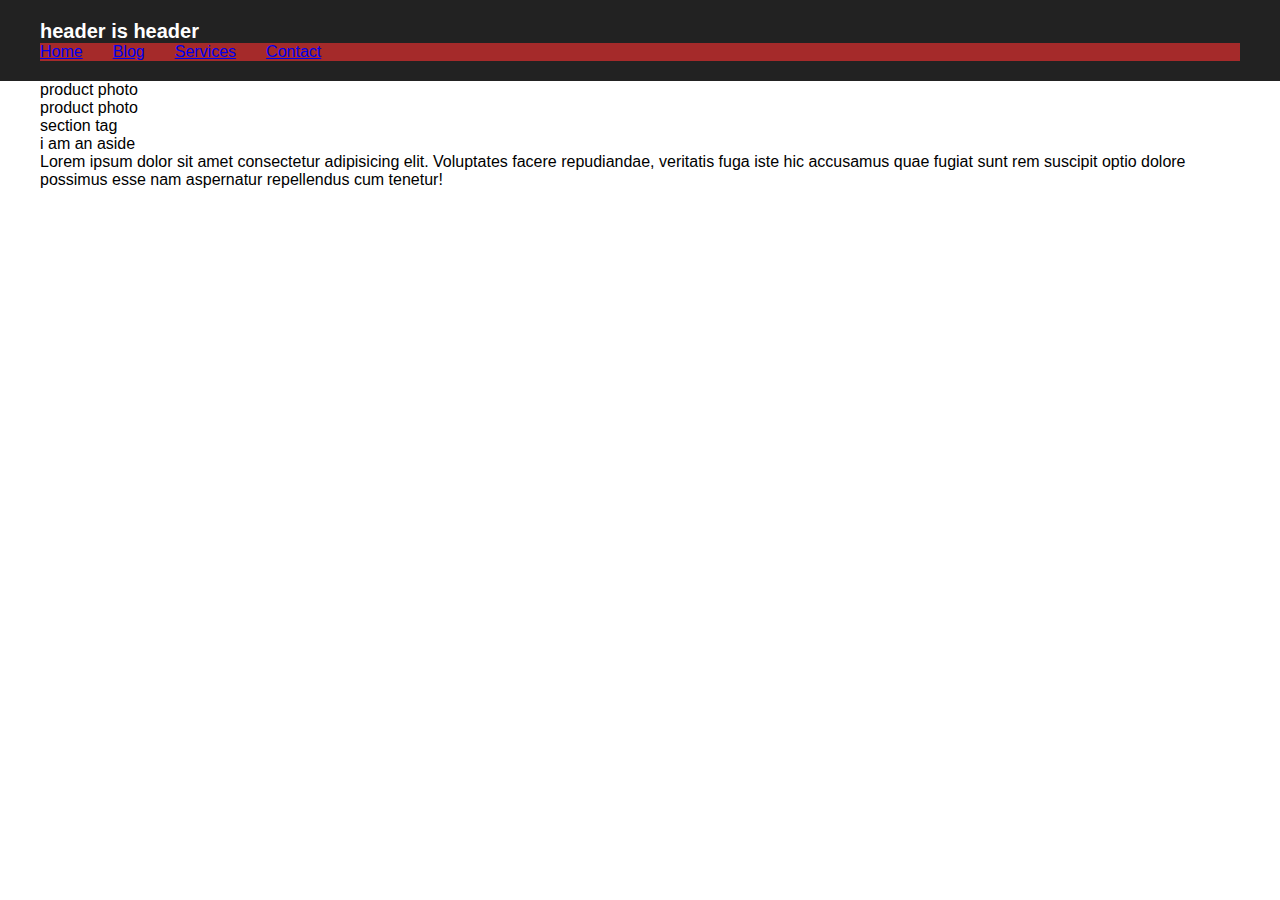
<file: Day_04/index.html>
<!DOCTYPE html>
<html lang="en">
<head>
    <meta charset="UTF-8">
    <meta name="viewport" content="width=device-width, initial-scale=1.0">
    <title>Document</title>
    <style>
        * {
            margin: 0;
            padding: 0;
            outline: 0;
            box-sizing: border-box;
        }
        body {
            font-size: 16px;
            font-family: Arial, Helvetica, sans-serif;
        }
        .container {
            max-width: 1200px;
            margin: 0 auto;
        }
        header {
            background-color: #222;
            color: #fff;
            padding: 20px 0;
        }
        header h1 {
            font-size: 20px;
            margin-bottom: 0;
        }
        .navigation {
            background-color: brown;

        }
        .navigation>ul{
            display: flex;
            column-gap: 30px;
            list-style: none;
        }
        .navigation>ul>li{
            display: flex;
            
        }
    </style>
</head>
<body>
    <header>
        <div class="container">
            <h1>header is header</h1>
            <nav class="navigation">
                <ul>
                    <li><a href="#">Home</a></li>
                    <li><a href="#">Blog</a></li>
                    <li><a href="#">Services</a></li>
                    <li><a href="#">Contact</a></li>
                </ul>
            </nav>
        </div>
    </header>
    <main>
        <div class="container">
            <div class="main_content">
                <section class="product_photo">
                    <article class="product_item">
                        product photo
                    </article>
                    <article class="product_item">
                        product photo
                    </article>
                </section>
                <section class="tags">
                    section tag
                </section>
            </div>
            <aside>
                <p>i am an aside</p>
            </aside>
        </div>
    </main>
    <footer>
        <div class="container">
            <div class="row">
                <div class="col4">
                    <p>Lorem ipsum dolor sit amet consectetur adipisicing elit. Voluptates facere repudiandae, veritatis fuga iste hic accusamus quae fugiat sunt rem suscipit optio dolore possimus esse nam aspernatur repellendus cum tenetur!</p>
                </div>
            </div>
        </div>
    </footer>
</body>
</html>
</file>
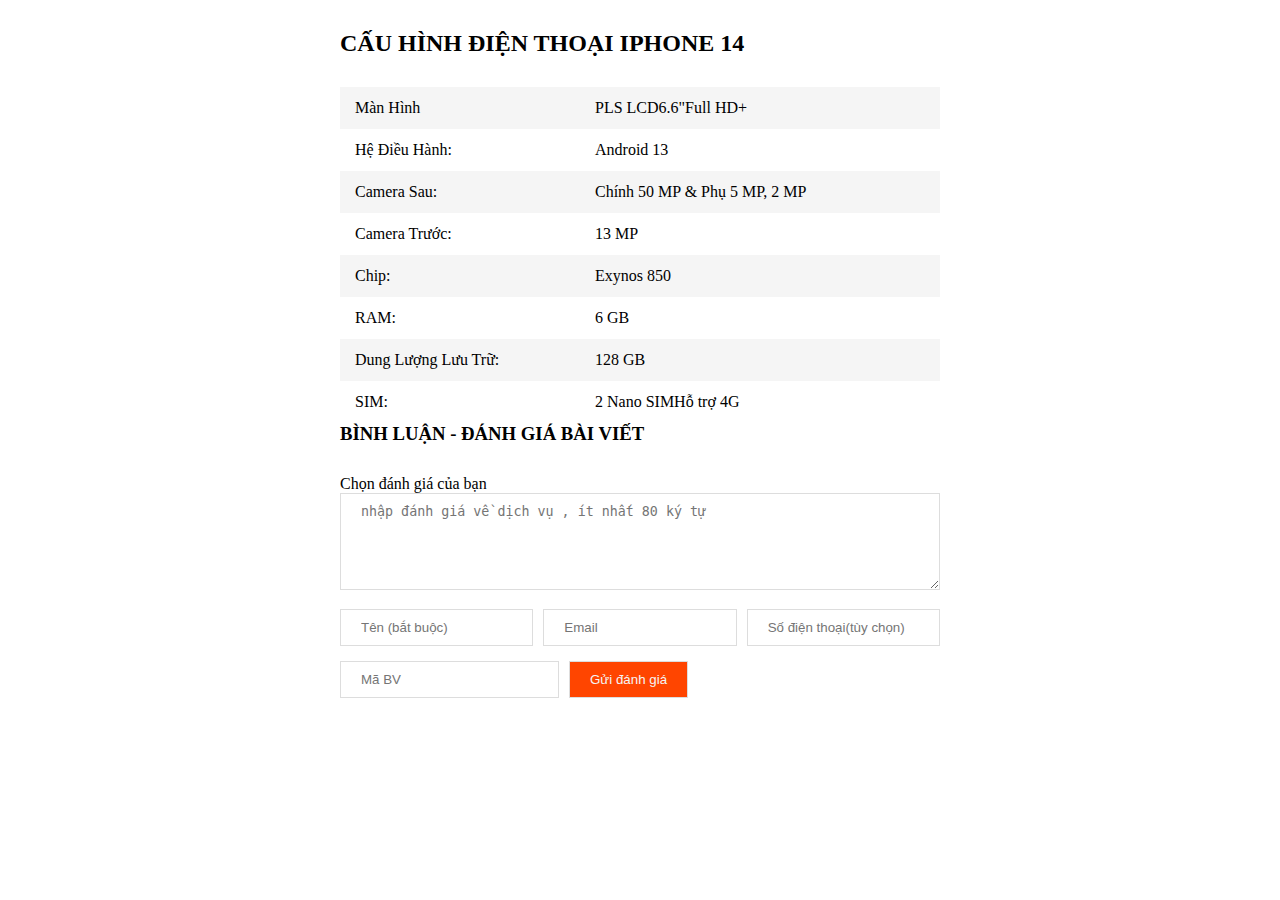
<file: Day_05/index.html>
<!DOCTYPE html>
<html lang="en">
<head>
    <meta charset="UTF-8">
    <meta name="viewport" content="width=device-width, initial-scale=1.0">
    <title>Document</title>
    <link rel="stylesheet" href="style.css">
</head>
<body>
    <div class="container">
        <div class="box_info">
            <h2>Cấu hình điện thoại iphone 14</h2>
            <table>
                <tr>
                    <td class="info_title">màn hình</td>
                    <td>PLS LCD6.6"Full HD+</td>
                </tr>
                <tr>
                    <td class="info_title">Hệ điều hành:</td>
                    <td>Android 13</td>
                </tr>
                <tr>
                    <td class="info_title">Camera sau:</td>
                    <td>Chính 50 MP & Phụ 5 MP, 2 MP</td>
                </tr>
                <tr>
                    <td class="info_title">Camera trước:</td>
                    <td>13 MP</td>
                </tr>
                <tr>
                    <td class="info_title">Chip:</td>
                    <td>Exynos 850</td>
                </tr>
                <tr>
                    <td class="info_title">RAM:</td>
                    <td>6 GB</td>
                </tr>
                <tr>
                    <td class="info_title">Dung lượng lưu trữ:</td>
                    <td>128 GB</td>
                </tr>
                <tr>
                    <td class="info_title">SIM:</td>
                    <td>2 Nano SIMHỗ trợ 4G</td>
                </tr>
            </table>
        </div>
        <div class="form_comment">
            <h3>Bình luận - đánh giá bài viết</h3>
            <form action="" method="post">
                <div class="form_inner">
                    <label for="comment">Chọn đánh giá của bạn</label>
                    <textarea name="comment" id="comment" cols="250" rows="5" maxlength="80" required placeholder="nhập đánh giá về dịch vụ , ít nhất 80 ký tự"></textarea>
                </div>
                <div class="form_input">
                    <input type="text" name="name" minlength="4" placeholder="Tên (bắt buộc)" required>
                    <input type="email" name="email" placeholder="Email" required>
                    <input type="text" name="phone" placeholder="Số điện thoại(tùy chọn)">
                </div>
                <div class="form_input form_submit">
                    <input type="text" name="name" minlength="4" placeholder="Mã BV" required>
                    <input type="submit" value="Gửi đánh giá">
                </div>
            </form>
        </div>
    </div>
</body>
</html>
</file>
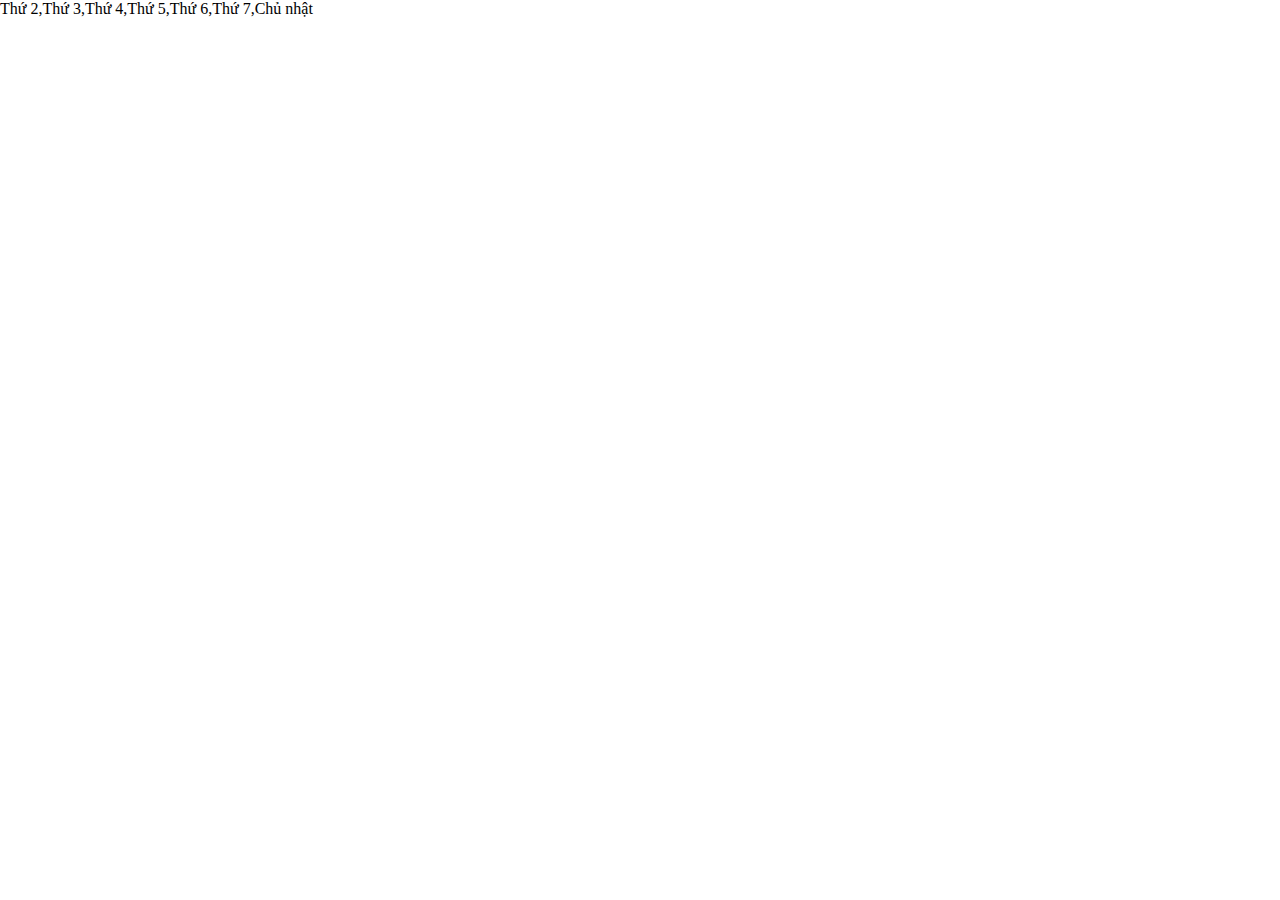
<file: Day_07/index.html>
<!DOCTYPE html>
<html lang="en">
<head>
    <meta charset="UTF-8">
    <meta name="viewport" content="width=device-width, initial-scale=1.0">
    <title>Document</title>
    <style>
        * {
            margin:0;
            padding: 0;
            border: 0;
            box-sizing: border-box;
        }
    </style>
</head>
<body>
    <div id="show_array"></div>
    <script>
        // task 1
        let numberA = prompt('nhap vao 1 so');
        if(parseInt(numberA) % 2 === 0) {
            console.log('so nhap vao la so chan');
        }else {
            console.log('so nhap vao la so le');
        }
        // task 2
        let dateWeek = prompt('nhap vao cac ngay trong tuan'); 
        dateWeek = parseInt(dateWeek);
        switch(dateWeek) {
            case 2:
            case 3:
                console.log('hom nay la dau tuan');
                break;
            case 4:
            case 5:
            case 6:
                console.log('hom nay la giua tuan');
                break;
            case 7:
            case 8:
                console.log('hom nay la cuoi tuan');
                break;
            default:
                console.log('khong hop le');
            break;
        }
        /* 
            task 3
            Thêm vào mảng trên ngày: 'Chủ nhật' ở cuối mảng
            Sửa ngày: `Thứ x` lại thành tên đúng là  `Thứ 4`
            Xóa ngày `Thứ y` ra khỏi mảng trên.
            Hiển thị danh sách các ngày trên ra màn hình.

        */
        let myArr = ['Thứ 2', 'Thứ y', 'Thứ 3', 'Thứ x', 'Thứ 5', 'Thứ 6', 'Thứ 7'];
        myArr.push('Chủ nhật');
        myArr.splice(3,1,'Thứ 4');
        myArr.splice(1,1);
        document.getElementById('show_array').innerHTML = myArr;
    </script>
</body>
</html>
</file>
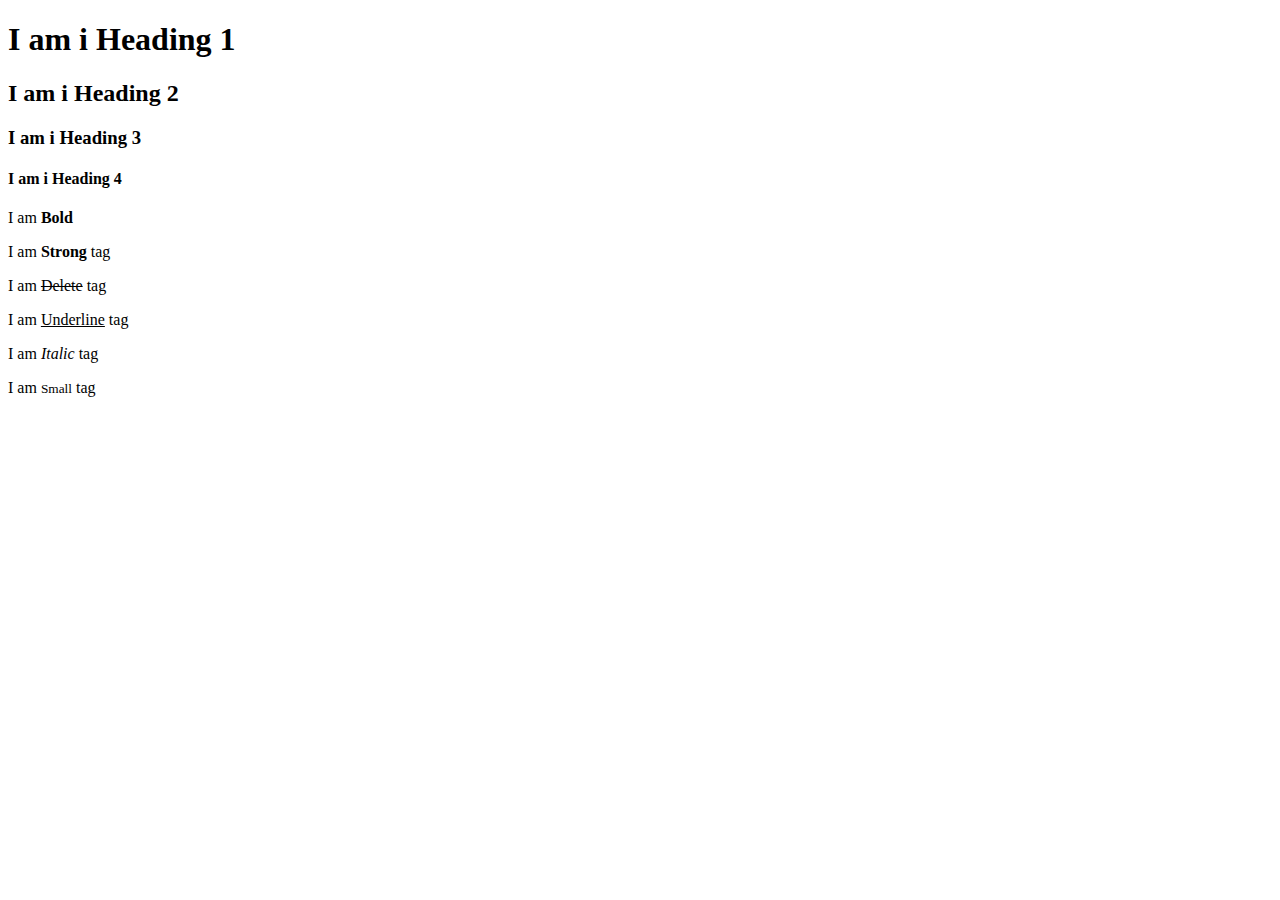
<file: Day_02/bai1.html>
<!DOCTYPE html>
<html lang="en">
<head>
    <meta charset="UTF-8">
    <meta name="viewport" content="width=device-width, initial-scale=1.0">
    <title>Document</title>
</head>
<body>
    <h1>I am i Heading 1</h1>
    <h2>I am i Heading 2</h2>
    <h3>I am i Heading 3</h3>
    <h4>I am i Heading 4</h4>
    <p>I am <b>Bold</b></p>
    <p>I am <strong>Strong</strong> tag</p>
    <p>I am <del>Delete</del> tag</p>
    <p>I am <u>Underline</u> tag</p>
    <p>I am <i>Italic</i> tag</p>
    <p>I am <small>Small</small> tag</p>
</body>
</html>
</file>
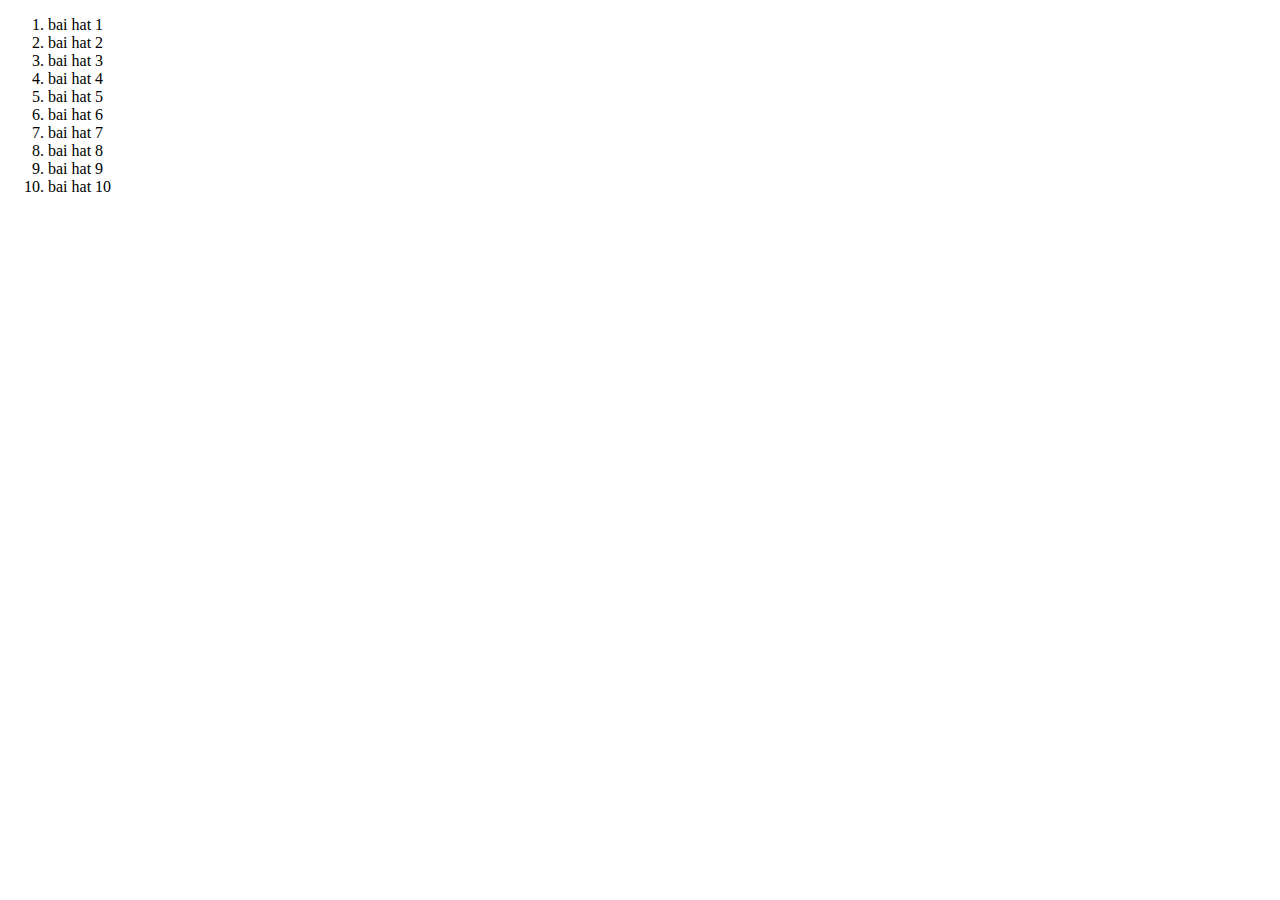
<file: Day_02/bai2.html>
<!DOCTYPE html>
<html lang="en">
<head>
    <meta charset="UTF-8">
    <meta name="viewport" content="width=device-width, initial-scale=1.0">
    <title>Document</title>
</head>
<body>
    <!-- task bai 2 -->
    <ol>
        <li>bai hat 1</li>
        <li>bai hat 2</li>
        <li>bai hat 3</li>
        <li>bai hat 4</li>
        <li>bai hat 5</li>
        <li>bai hat 6</li>
        <li>bai hat 7</li>
        <li>bai hat 8</li>
        <li>bai hat 9</li>
        <li>bai hat 10</li>
    </ol>
</body>
</html>
</file>
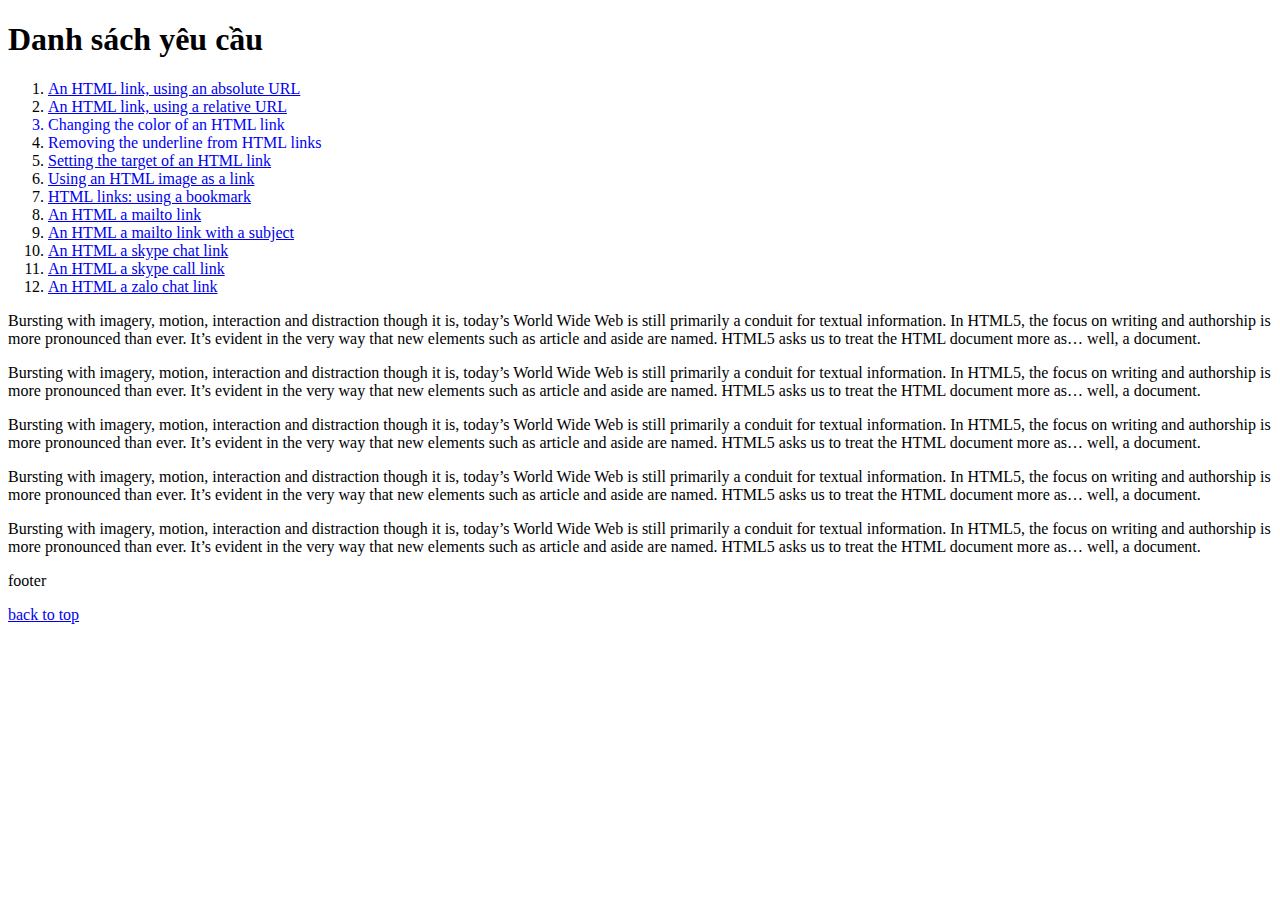
<file: Day_02/bai3.html>
<!DOCTYPE html>
<html lang="en">
<head>
    <meta charset="UTF-8">
    <meta name="viewport" content="width=device-width, initial-scale=1.0">
    <title>Document</title>
</head>
<body>
    <!-- task3 -->
    <h1 id="page_top">Danh sách yêu cầu</h1>
    <ol>
        <li><a href="https://www.24h.com.vn/">An HTML link, using an absolute URL</a></li>
        <li><a href="./bai1.html">An HTML link, using a relative URL</a></li>
        <li style="color: blue;">Changing the color of an HTML link</li>
        <li><a href="./bai2.html" style="text-decoration: none;">Removing the underline from HTML links</a></li>
        <li><a href="./bai2.html" target="_blank">Setting the target of an HTML link</a></li>
        <li><a href="abc.png">Using an HTML image as a link</a></li>
        <li><a href="#footer">HTML links: using a bookmark</a></li>
        <li><a href="mailto:abc@gmail.com">An HTML a mailto link</a></li>
        <li><a href="mailto:abc@gmail.com?subject=email to here">An HTML a mailto link with a subject</a></li>
        <li><a href="skype:abc123?chat">An HTML a skype chat link</a></li>
        <li><a href="skype:abc123?call">An HTML a skype call link</a></li>
        <li><a href="https://zalo.me/abc123">An HTML a zalo chat link</a></li>
    </ol>
    <p>Bursting with imagery, motion, interaction and distraction though it is, today’s World Wide Web is still primarily a conduit for textual information. In HTML5, the focus on writing and authorship is more pronounced than ever. It’s evident in the very way that new elements such as article and aside are named. HTML5 asks us to treat the HTML document more as… well, a document.</p>
    <p>Bursting with imagery, motion, interaction and distraction though it is, today’s World Wide Web is still primarily a conduit for textual information. In HTML5, the focus on writing and authorship is more pronounced than ever. It’s evident in the very way that new elements such as article and aside are named. HTML5 asks us to treat the HTML document more as… well, a document.</p>
    <p>Bursting with imagery, motion, interaction and distraction though it is, today’s World Wide Web is still primarily a conduit for textual information. In HTML5, the focus on writing and authorship is more pronounced than ever. It’s evident in the very way that new elements such as article and aside are named. HTML5 asks us to treat the HTML document more as… well, a document.</p>
    <p>Bursting with imagery, motion, interaction and distraction though it is, today’s World Wide Web is still primarily a conduit for textual information. In HTML5, the focus on writing and authorship is more pronounced than ever. It’s evident in the very way that new elements such as article and aside are named. HTML5 asks us to treat the HTML document more as… well, a document.</p>
    <p>Bursting with imagery, motion, interaction and distraction though it is, today’s World Wide Web is still primarily a conduit for textual information. In HTML5, the focus on writing and authorship is more pronounced than ever. It’s evident in the very way that new elements such as article and aside are named. HTML5 asks us to treat the HTML document more as… well, a document.</p>

    <footer id="footer">
        <p>footer</p>
        <p><a href="#page_top">back to top</a></p>
    </footer>
</body>
</html>
</file>
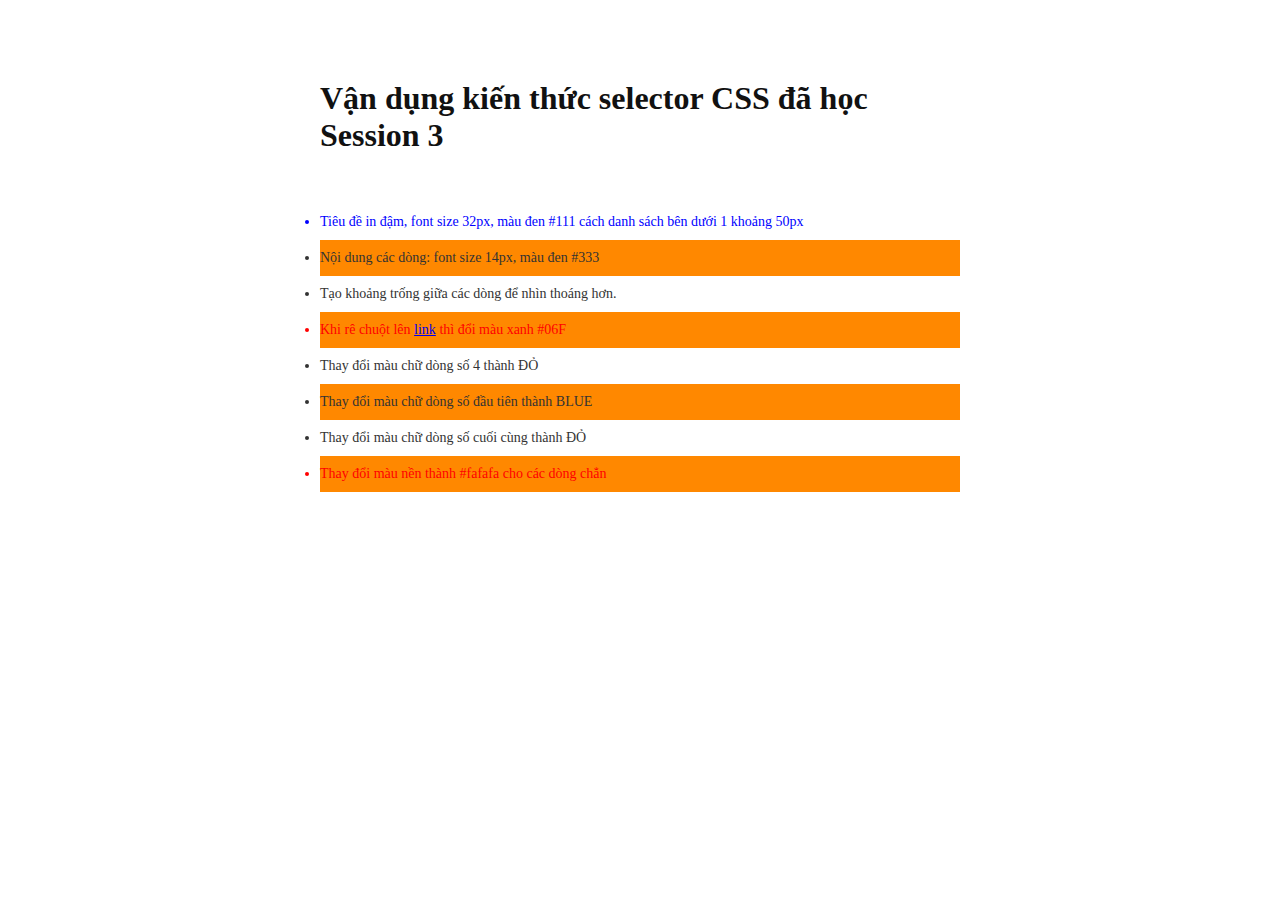
<file: Day_03/bai1.html>
<!DOCTYPE html>
<html lang="en">
<head>
    <meta charset="UTF-8">
    <meta name="viewport" content="width=device-width, initial-scale=1.0">
    <title>bai 1 - day 03</title>
    <link rel="stylesheet" href="style.css">
</head>
<body>
    <main class="container">
        <h1>Vận dụng kiến thức selector CSS đã học Session 3</h1>
        <ul class="list">
            <li>Tiêu đề in đậm, font size 32px, màu đen #111 cách danh sách bên dưới 1 khoảng 50px</li>
            <li>Nội dung các dòng: font size 14px, màu đen #333</li>
            <li>Tạo khoảng trống giữa các dòng để nhìn thoáng hơn.</li>
            <li>Khi rê chuột lên <a href="#">link</a> thì đổi màu xanh #06F </li>
            <li>Thay đổi màu chữ dòng số 4 thành ĐỎ</li>
            <li>Thay đổi màu chữ dòng số đầu tiên thành BLUE</li>
            <li>Thay đổi màu chữ dòng số cuối cùng thành ĐỎ</li>
            <li>Thay đổi màu nền thành #fafafa cho các dòng chẳn</li>
        </ul>
    </main>
</body>
</html>
</file>
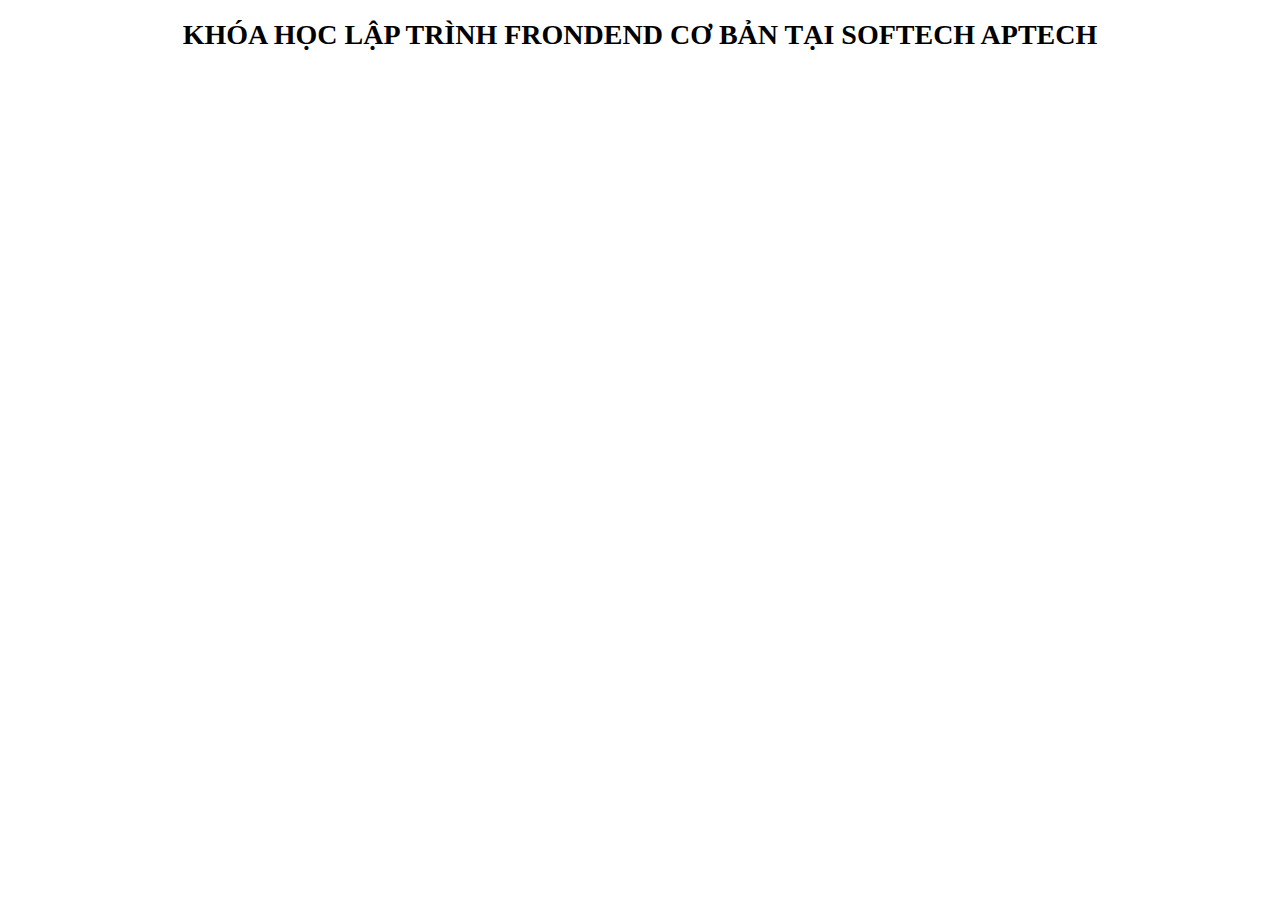
<file: Day_03/bai2.html>
<!DOCTYPE html>
<html lang="en">
<head>
    <meta charset="UTF-8">
    <meta name="viewport" content="width=device-width, initial-scale=1.0">
    <title>bai 2 - day 03</title>
    <style>
        h1 {
            font-size: 28px;
            text-align: center;
            text-transform: uppercase;
        }
    </style>
</head>
<body>
    <h1>Khóa học lập trình FrondEnd cơ bản tại Softech Aptech</h1>
</body>
</html>
</file>
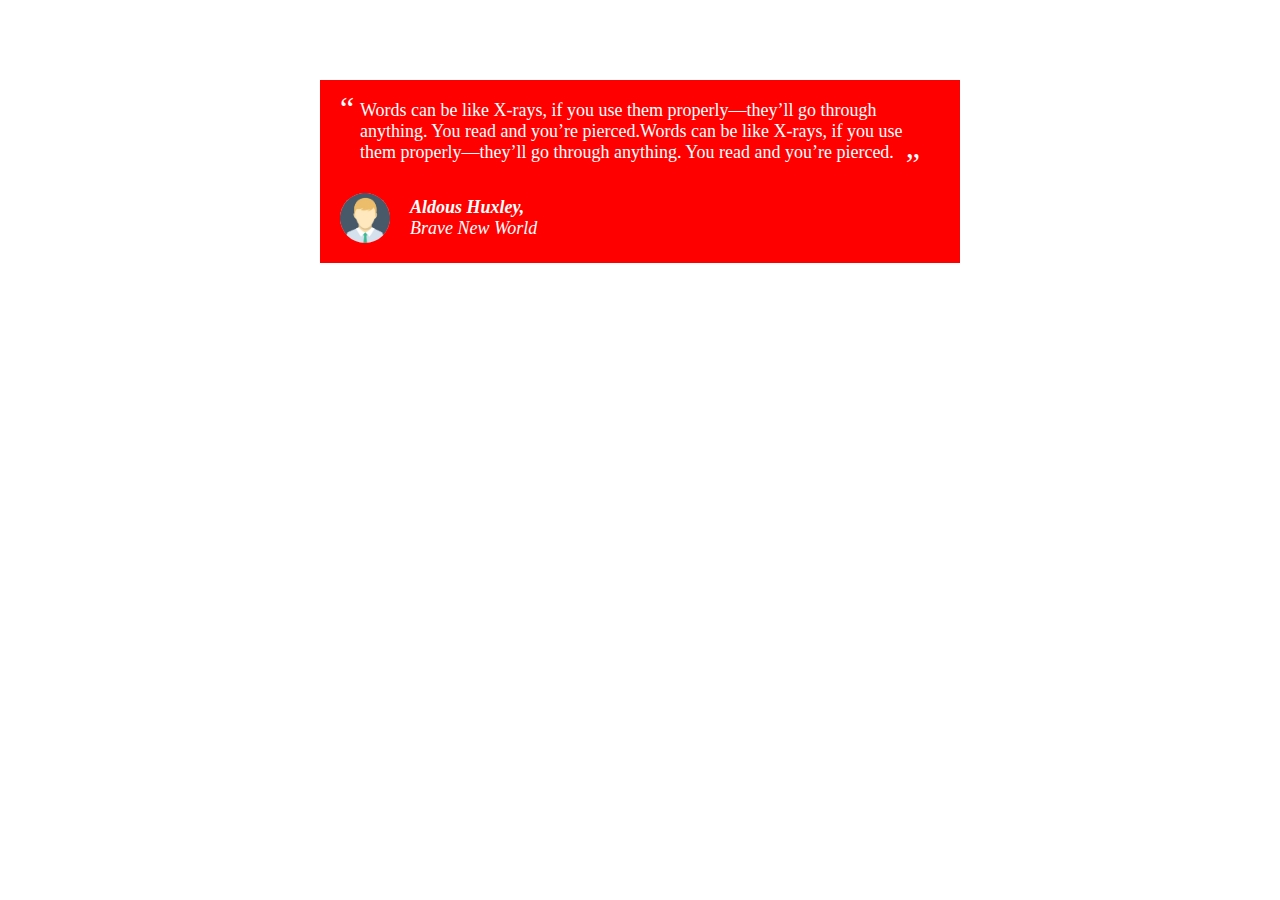
<file: Day_03/bai3.html>
<!DOCTYPE html>
<html lang="en">
<head>
    <meta charset="UTF-8">
    <meta name="viewport" content="width=device-width, initial-scale=1.0">
    <title>bai 3 - day 03</title>
    <link rel="stylesheet" href="style.css">
</head>
<body>
    <main class="container">
        <div class="box_quote">
            <figure>
                <blockquote>
                    <p>Words can be like X-rays, if you use them properly—they’ll go through anything. You read and you’re pierced.Words can be like X-rays, if you use them properly—they’ll go through anything. You read and you’re pierced.</p>
                </blockquote>
                <figcaption><span class="avatar"><img src="./images/avatar.jpg" width="474" height="474" alt=""></span><cite><span class="avatar_name">Aldous Huxley, </span><br>Brave New World</cite></figcaption>
            </figure>
        </div>
    </main>
</body>
</html>
</file>
<file: Day_05/style.css>
* {
    margin:0;
    padding: 0;
    border: 0;
    box-sizing: border-box;
}
.container {
    max-width: 600px;
    margin: 0 auto;
}
.box_info h2 {
    margin: 30px 0;
    text-transform: uppercase;
}
.box_info table {
    border-collapse: collapse;
    width: 100%;
}
.box_info table tr td {
    padding: 12px 15px;
}
.box_info table tr .info_title {
    width: 40%;
    text-transform: capitalize;
}
.box_info table tr:nth-child(2n+1) {
    background-color: #f5f5f5;
}
/* form */
.form_comment h3 {
    margin-bottom: 30px;
    text-transform: uppercase;
}
.form_comment form textarea,
.form_comment form input {
    width: 100%;
    border: 1px solid #ddd;
    padding: 10px 20px;
    color: #f5f5f5;
    margin-bottom: 15px;
}
.form_comment .form_input {
    display: flex;
    flex-wrap: wrap;
    column-gap: 10px;
}
.form_comment .form_input input {
    width: calc((100% - 20px)/3);
}
.form_comment .form_submit {
    flex-wrap: nowrap;
}
.form_comment .form_submit input {
    width: auto;
}
.form_comment .form_submit input[type=submit] {
    background-color: orangered;
}
</file>
<file: Day_03/style.css>
* {
    margin: 0;
    padding: 0;
    outline: none;
    box-sizing: border-box;
}
.container {
    max-width: 640px;
    margin: 0 auto;
    padding: 80px 0;
}
.list {
    font-size: 14px;
    color: #333;
}
.list li {
    padding: 10px 0;
}
h1 {
    font-weight: bold;
    font-size: 32px;
    color: #111;
    margin-bottom: 50px;
}
.list li a:hover {
    color: #06f;
}
.list li:nth-child(4) {
    color: red;
}
.list li:first-child {
    color: blue;
}
.list li:last-child {
    color: red;
}
.list li:nth-child(2n+2) {
    background-color: #f80;
}
/* box_quote */
.box_quote {
    background-color: red;
    color: #ffffff;
    font-size: 18px;
    padding: 20px;
}
.box_quote blockquote {
    position: relative;
    padding: 0 20px;
    margin-bottom: 30px;
}
.box_quote blockquote::before,
.box_quote blockquote::after {
    font-size: 32px;
    position: absolute;
}
.box_quote blockquote::before {
    content: open-quote;
    vertical-align: top;
    left: 0;
    top: -10px;
}
.box_quote blockquote::after {
    content: close-quote;
    vertical-align: bottom;
    right: 20px;
    top: auto;
    bottom: -20px;
}
.box_quote figcaption cite{
    display: inline-block;
    vertical-align: middle;
}
.box_quote figcaption .avatar {
    display: inline-block;
    margin-right: 20px;
}
.box_quote figcaption .avatar img {
    width: 100%;
    height: auto;
    width: 50px;
    height: 50px;
    border-radius: 50%;
    overflow: hidden;
    vertical-align: middle;
}
.box_quote figcaption .avatar_name {
    font-weight: bold;
    color: 20px;
}
</file>
